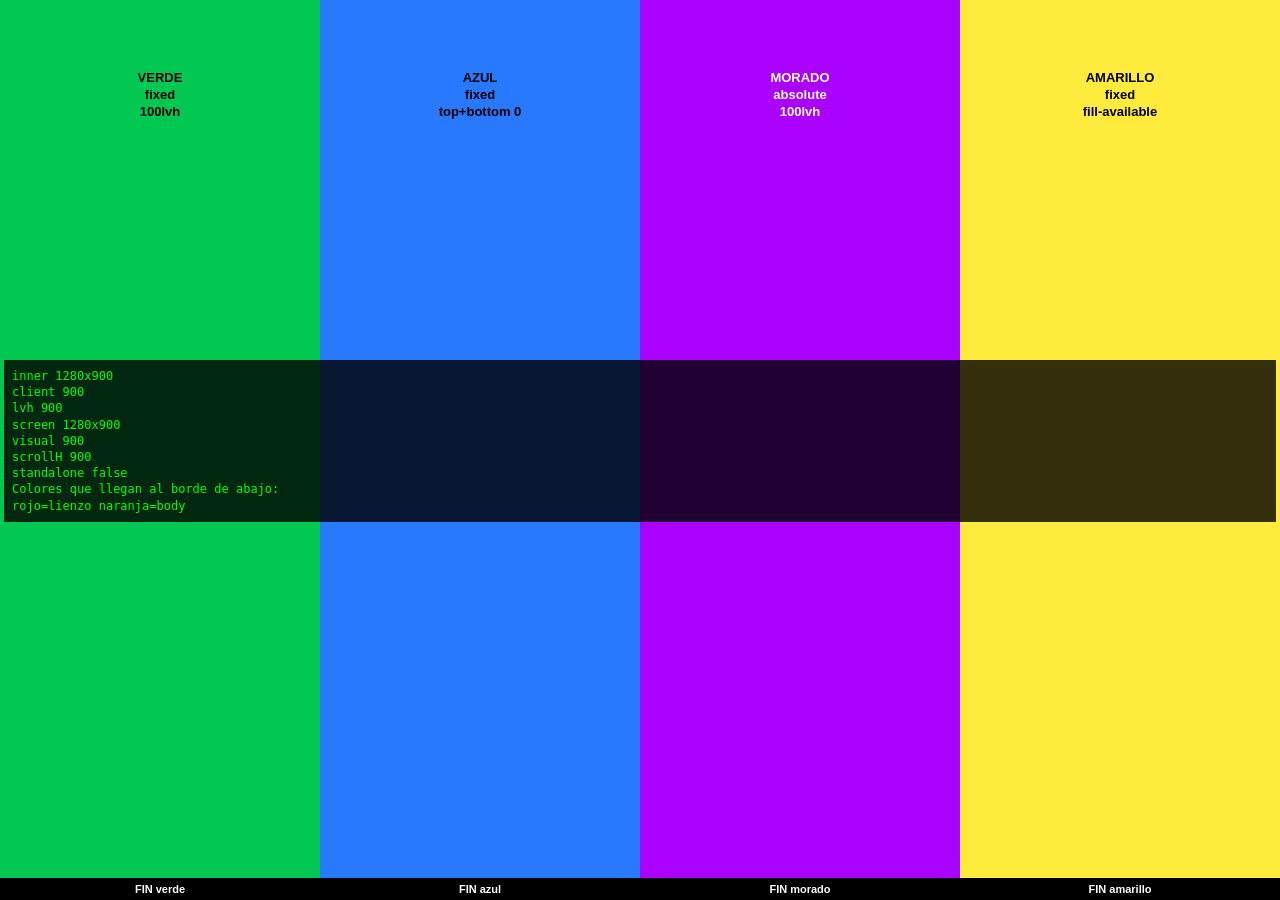
<file: test.html>
<!DOCTYPE html>
<html lang="es">
<head>
<meta charset="utf-8">
<meta name="viewport" content="width=device-width, initial-scale=1, viewport-fit=cover">
<meta name="apple-mobile-web-app-capable" content="yes">
<meta name="mobile-web-app-capable" content="yes">
<meta name="apple-mobile-web-app-status-bar-style" content="black-translucent">
<meta name="apple-mobile-web-app-title" content="Test">
<link rel="manifest" href="test.webmanifest">
<link rel="apple-touch-icon" href="icon-180.png">
<title>Test pantalla</title>
<style>
  html { background: #ff0000; }                 /* lienzo (rojo) */
  body { margin: 0; min-height: 100vh; min-height: 100lvh; background: #ff9900; position: relative; font: 600 13px/1.3 -apple-system, sans-serif; color: #000; }
  .col { box-sizing: border-box; width: 25%; text-align: center; padding-top: 70px; }
  .c1 { position: fixed; left: 0;   top: 0; height: 100lvh;              background: #00c853; }  /* verde: fixed 100lvh */
  .c2 { position: fixed; left: 25%; top: 0; bottom: 0;                    background: #2979ff; }  /* azul: fixed top+bottom 0 */
  .c3 { position: absolute; left: 50%; top: 0; height: 100lvh;            background: #aa00ff; color:#fff; } /* morado: absolute 100lvh */
  .c4 { position: fixed; left: 75%; top: 0; height: -webkit-fill-available; background: #ffeb3b; } /* amarillo: fill-available */
  .end { position: absolute; left: 0; right: 0; bottom: 0; background: #000; color: #fff; padding: 4px 0; font-size: 11px; }
  #info { position: fixed; left: 4px; right: 4px; top: 40%; z-index: 9; background: rgba(0,0,0,.8); color: #0f0; font: 12px/1.35 monospace; padding: 8px; white-space: pre; }
</style>
</head>
<body>
  <div class="col c1">VERDE<br>fixed<br>100lvh<div class="end">FIN verde</div></div>
  <div class="col c2">AZUL<br>fixed<br>top+bottom 0<div class="end">FIN azul</div></div>
  <div class="col c3">MORADO<br>absolute<br>100lvh<div class="end">FIN morado</div></div>
  <div class="col c4">AMARILLO<br>fixed<br>fill-available<div class="end">FIN amarillo</div></div>
  <div id="info"></div>
<script>
function info() {
  const lv = document.createElement('div'); lv.style.cssText = 'position:fixed;height:100lvh;width:1px;visibility:hidden';
  document.body.appendChild(lv);
  const t = 'inner ' + innerWidth + 'x' + innerHeight + '\nclient ' + document.documentElement.clientHeight +
    '\nlvh ' + lv.offsetHeight + '\nscreen ' + screen.width + 'x' + screen.height +
    '\nvisual ' + (visualViewport ? Math.round(visualViewport.height) : '-') +
    '\nscrollH ' + document.documentElement.scrollHeight + '\nstandalone ' + (navigator.standalone === true) +
    '\nColores que llegan al borde de abajo:\nrojo=lienzo naranja=body';
  lv.remove(); document.getElementById('info').textContent = t;
}
info(); addEventListener('resize', info); addEventListener('load', () => setTimeout(info, 400));
</script>
</body>
</html>
</file>
